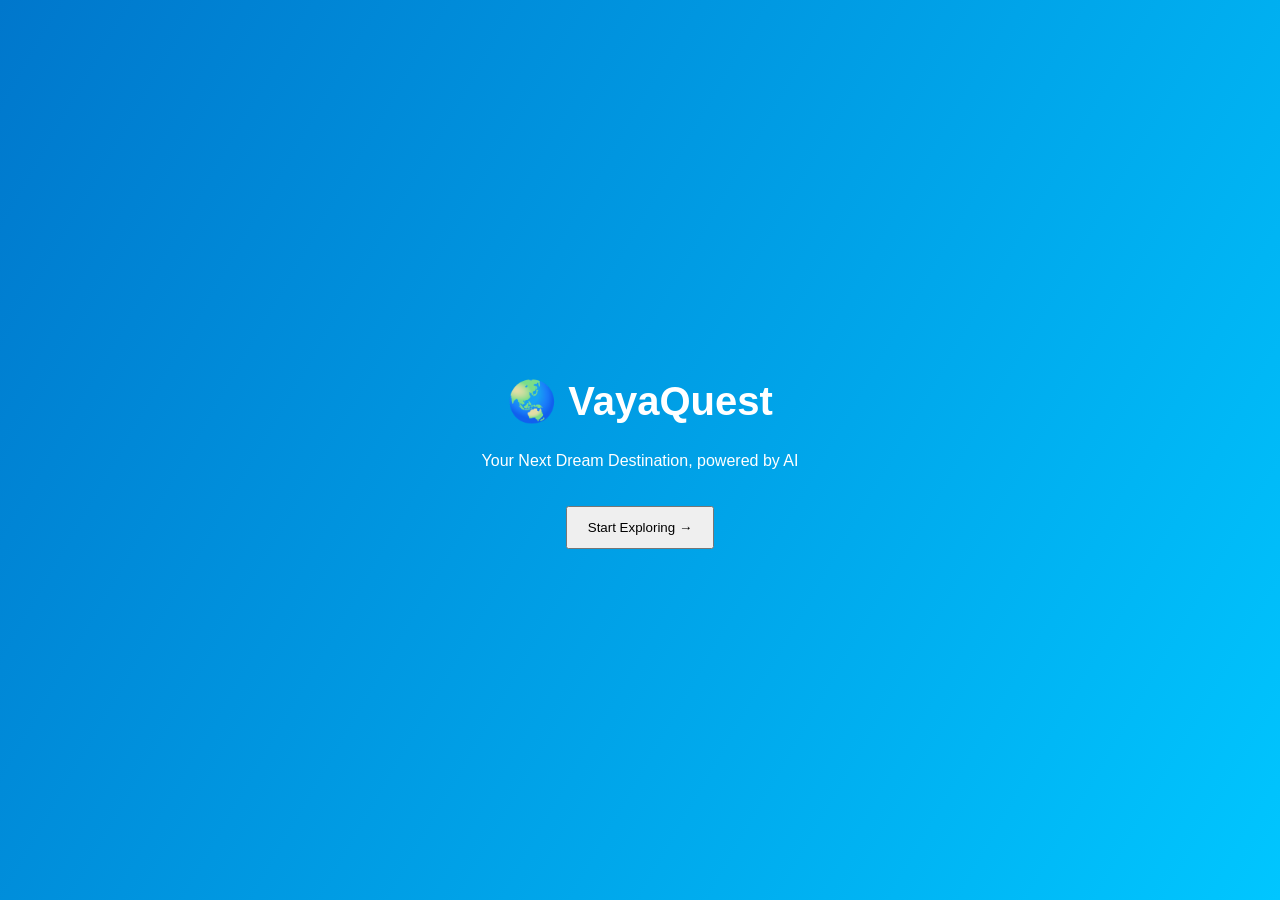
<file: index.html>
<!DOCTYPE html>
<html>
<head>
<meta charset="UTF-8">
<title>VayaQuest</title>
<link rel="stylesheet" href="style.css">
</head>

<body>

<!-- HERO -->
<div id="hero">
  <div class="overlay">
    <h1>🌏 VayaQuest</h1>
    <p>Your Next Dream Destination, powered by AI</p>
    <button onclick="enterApp()">Start Exploring →</button>
  </div>
</div>

<!-- APP -->
<div class="container" id="app" style="display:none;">

  <!-- INTRO -->
  <div id="intro">
    <h2>Welcome to VayaQuest</h2>
    <p>Find your perfect destination in minutes.</p>
    <button onclick="startQuiz()">Start Quiz</button>
  </div>

  <!-- QUIZ -->
  <div id="quizSection" style="display:none;">
    <div class="progress-bar"><div id="progress"></div></div>
    <div id="questionBox"></div>

    <div class="nav">
      <button onclick="prev()">Back</button>
      <button onclick="next()">Next</button>
    </div>
  </div>

  <!-- RESULTS -->
  <div id="results"></div>

</div>

<script src="app.js" defer></script>
</body>
</html>
</file>
<file: style.css>
body {
  margin:0;
  font-family: Arial;
}

/* HERO */
#hero {
  height:100vh;
  background: linear-gradient(120deg,#0077cc,#00c6ff);
  display:flex;
  align-items:center;
  justify-content:center;
}

.overlay {
  text-align:center;
  color:white;
}

.overlay h1 {
  font-size:40px;
}

.overlay button {
  padding:12px 20px;
  margin-top:20px;
}

/* APP */
.container {
  max-width:600px;
  margin:auto;
  padding:20px;
}

/* PROGRESS */
.progress-bar {
  height:8px;
  background:#ddd;
  border-radius:10px;
}

#progress {
  height:100%;
  width:0%;
  background:#0077cc;
  transition:0.4s;
}

/* OPTIONS */
.option {
  padding:12px;
  margin:10px 0;
  background:#eef3f8;
  border-radius:8px;
  cursor:pointer;
}

.selected {
  background:#0077cc;
  color:white;
}

/* NAV */
.nav {
  display:flex;
  justify-content:space-between;
  margin-top:20px;
}

/* RESULTS */
.card {
  background:#eef3f8;
  padding:15px;
  margin-top:10px;
  border-radius:8px;
}
</file>
